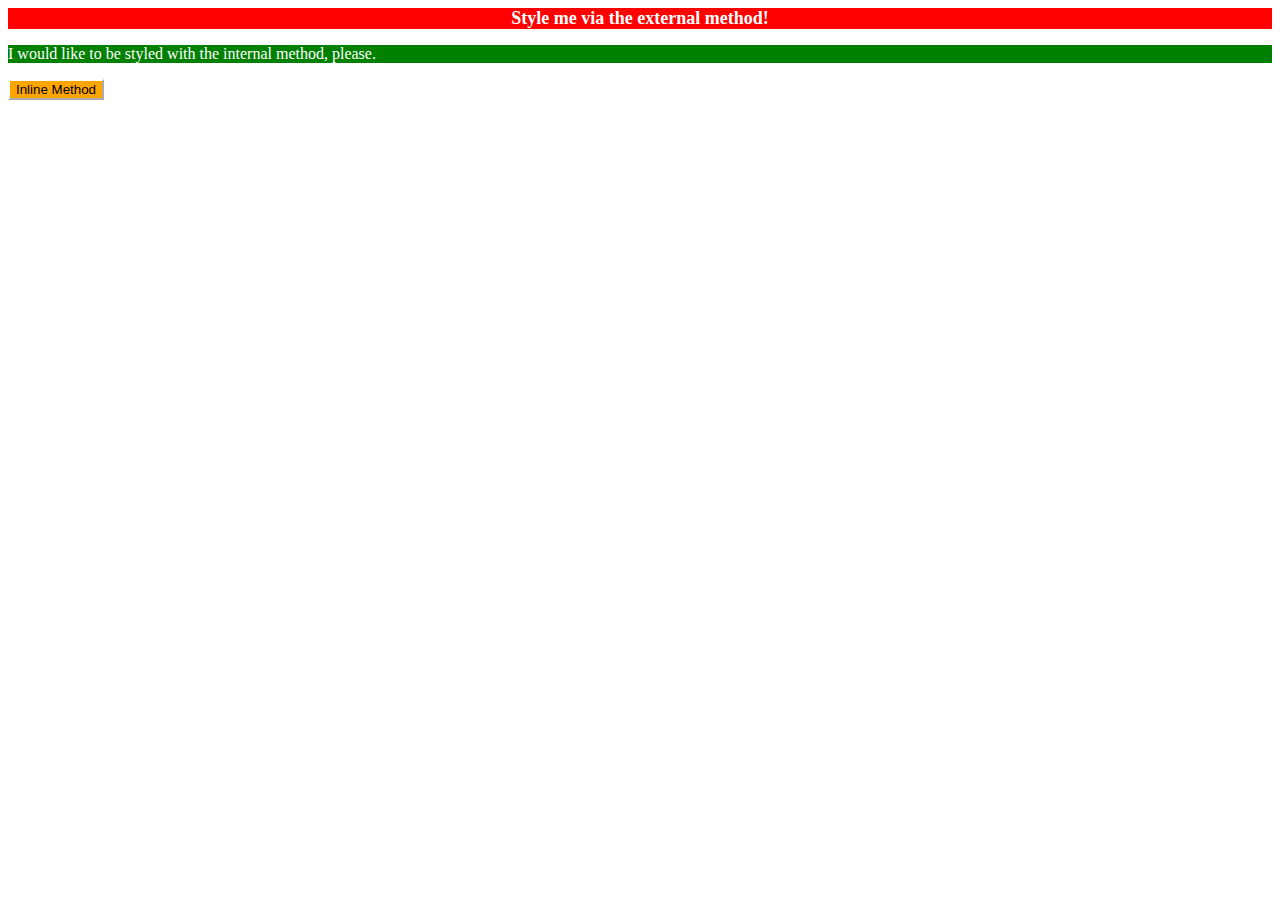
<file: foundations/01-css-methods/index.html>
<!DOCTYPE html>
<html lang="en">
  <head>
    <meta charset="UTF-8">
    <meta http-equiv="X-UA-Compatible" content="IE=edge">
    <meta name="viewport" content="width=device-width, initial-scale=1.0">
    <link rel="stylesheet" href="styles.css">
    <style>
p {
  background-color: green;
  color: white;
}
    </style>
    <title>Methods for Adding CSS</title>
  </head>
  <body>
    <div>Style me via the external method!</div>
    <p>I would like to be styled with the internal method, please.</p>
    <button style="background-color:orange; color: black; border-color: white;">Inline Method</button>
  </body>
</html>
</file>
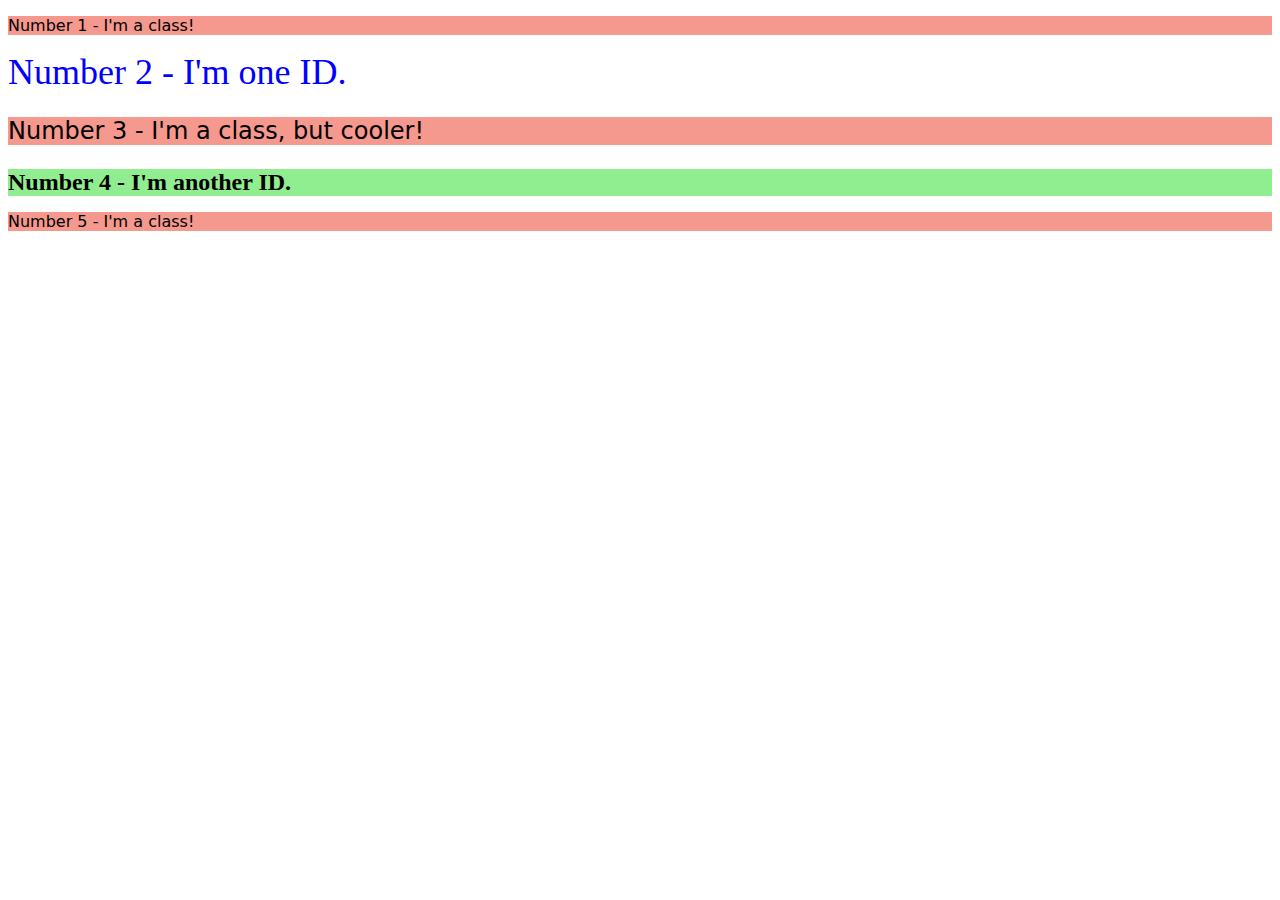
<file: foundations/02-class-id-selectors/index.html>
<!DOCTYPE html>
<html lang="en">
  <head>
    <meta charset="UTF-8">
    <meta http-equiv="X-UA-Compatible" content="IE=edge">
    <meta name="viewport" content="width=device-width, initial-scale=1.0">
    <title>Class and ID Selectors</title>
    <link rel="stylesheet" href="style.css">
  </head>
  <body>
    <p>Number 1 - I'm a class!</p>
    <div id="no2">Number 2 - I'm one ID.</div>
    <p class="px24">Number 3 - I'm a class, but cooler!</p>
    <div class="px24" id="no4">Number 4 - I'm another ID.</div>
    <p>Number 5 - I'm a class!</p>
  </body>
</html>
</file>
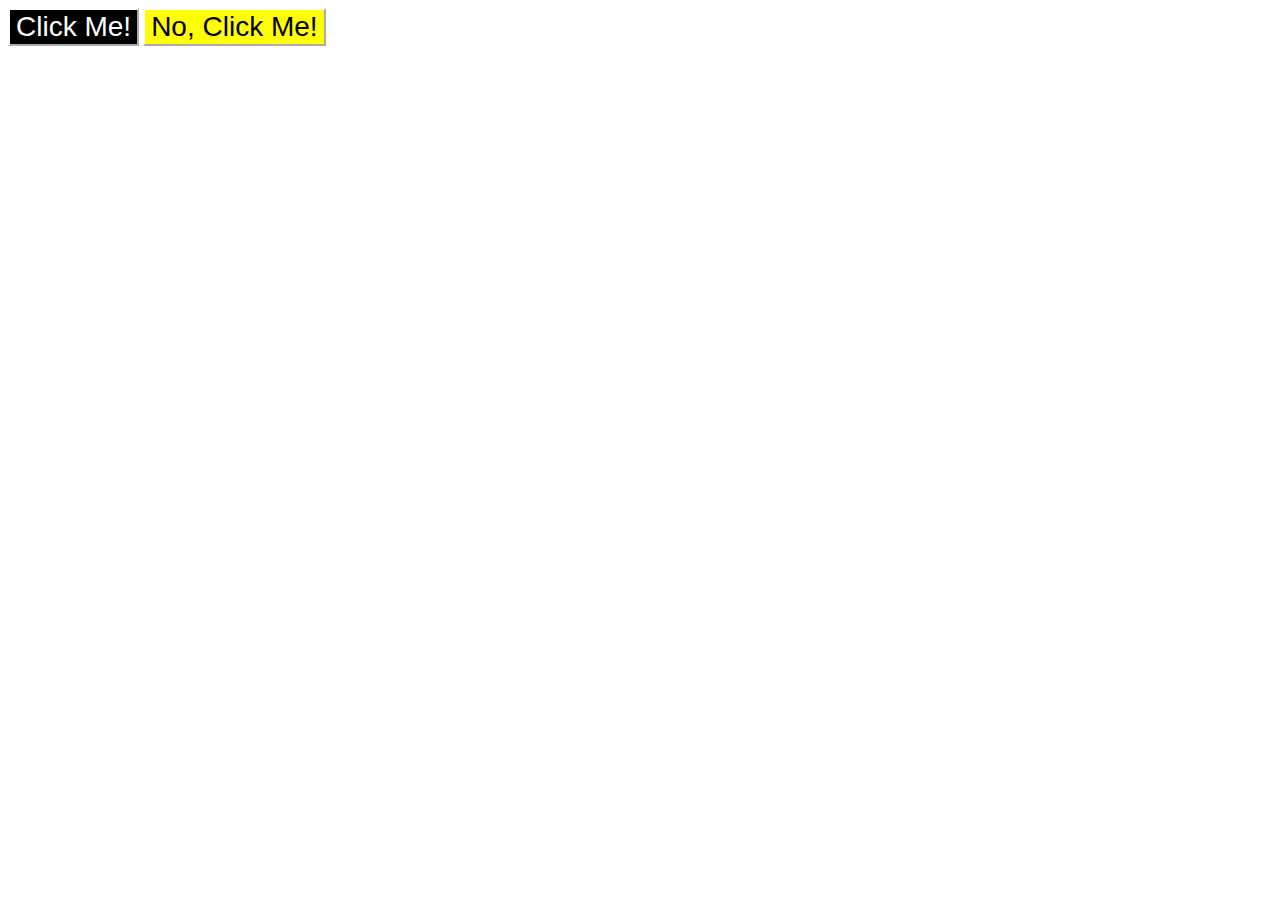
<file: foundations/03-grouping-selectors/index.html>
<!DOCTYPE html>
<html lang="en">
  <head>
    <meta charset="UTF-8">
    <meta http-equiv="X-UA-Compatible" content="IE=edge">
    <meta name="viewport" content="width=device-width, initial-scale=1.0">
    <title>Grouping Selectors</title>
    <link rel="stylesheet" href="style.css">
  </head>
  <body>
    <button class="button1">Click Me!</button>
    <button class="button2">No, Click Me!</button>
  </body>
</html>
</file>
<file: foundations/01-css-methods/styles.css>
/* styles.css exercise 1.  
My dark mode Google extensions has to be turned off!  I thought I was doing this wrong. 
Changed to the native dark mode in Chrome and now rendering correctly. */

div 
{
    color:white;
    background-color:red;
    font-weight: bold;
    text-align: center;
    font-size: large;
   
}
</file>
<file: foundations/02-class-id-selectors/style.css>
/* working on solutions */

p {
    background-color: #f5988e;
    font-family: Verdana, "DejaVu Sans", sans-serif;
}
.px24
 {
    font-size: 24px;
 }
#no2 {
    color: #0000ff;
    font-size: 36px;
}

#no4 {
    background-color: #90ee90;
    font-weight: 700;
    
}
</file>
<file: foundations/03-grouping-selectors/style.css>
/* foundations css 3 solution */



.button1,
.button2

{
    font-size: 28px;
    font-family: Helvetica, "Times New Roman", sans-serif;
    border-color: white;
}

.button1 {
    color: white;
    background-color:black;
}

.button2 {background-color: yellow;}
</file>
